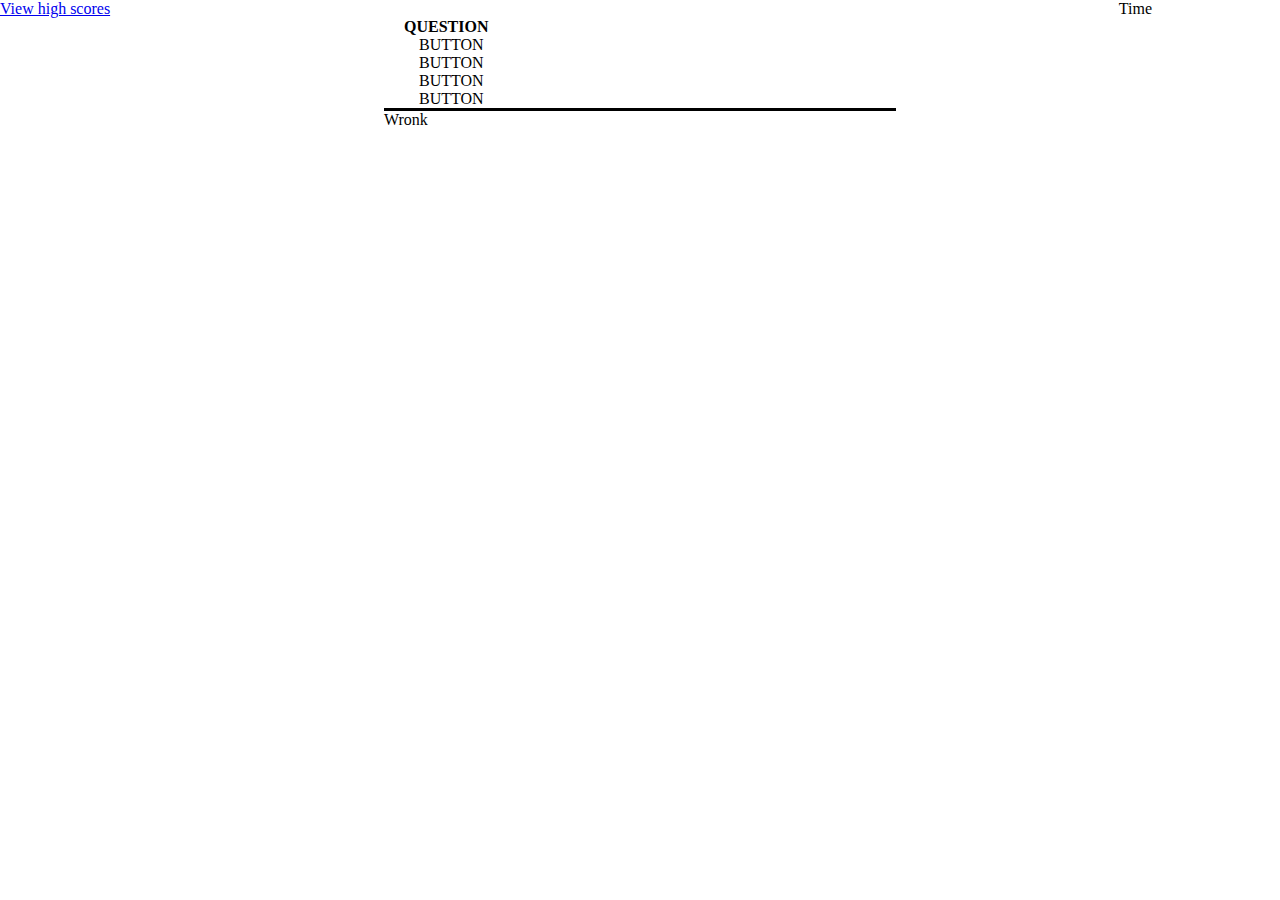
<file: index.html>
<!DOCTYPE html>
<html lang="en">
<head>
    <meta charset="UTF-8">
    <meta http-equiv="X-UA-Compatible" content="IE=edge">
    <meta name="viewport" content="width=device-width, initial-scale=1.0">
    <link rel="stylesheet" href="./assets/css/style.css">
    <title>Javascrip Quiz</title>
</head>
<body>
    <div id="banner">
        <a id= "high-scores" href="./hi-score.html">View high scores</a> 
        <p id="time">Time</p>
    </div>
    <div id="main-text">
        <div id="question">QUESTION </div>
        <div id="button-responses">BUTTON</br>BUTTON</br>BUTTON</br>BUTTON </div>
        <div id="right-wrong"> Wronk</div>
    </div>
<script src="./assets/js/script.js"></script>
</body>
</html>
</file>
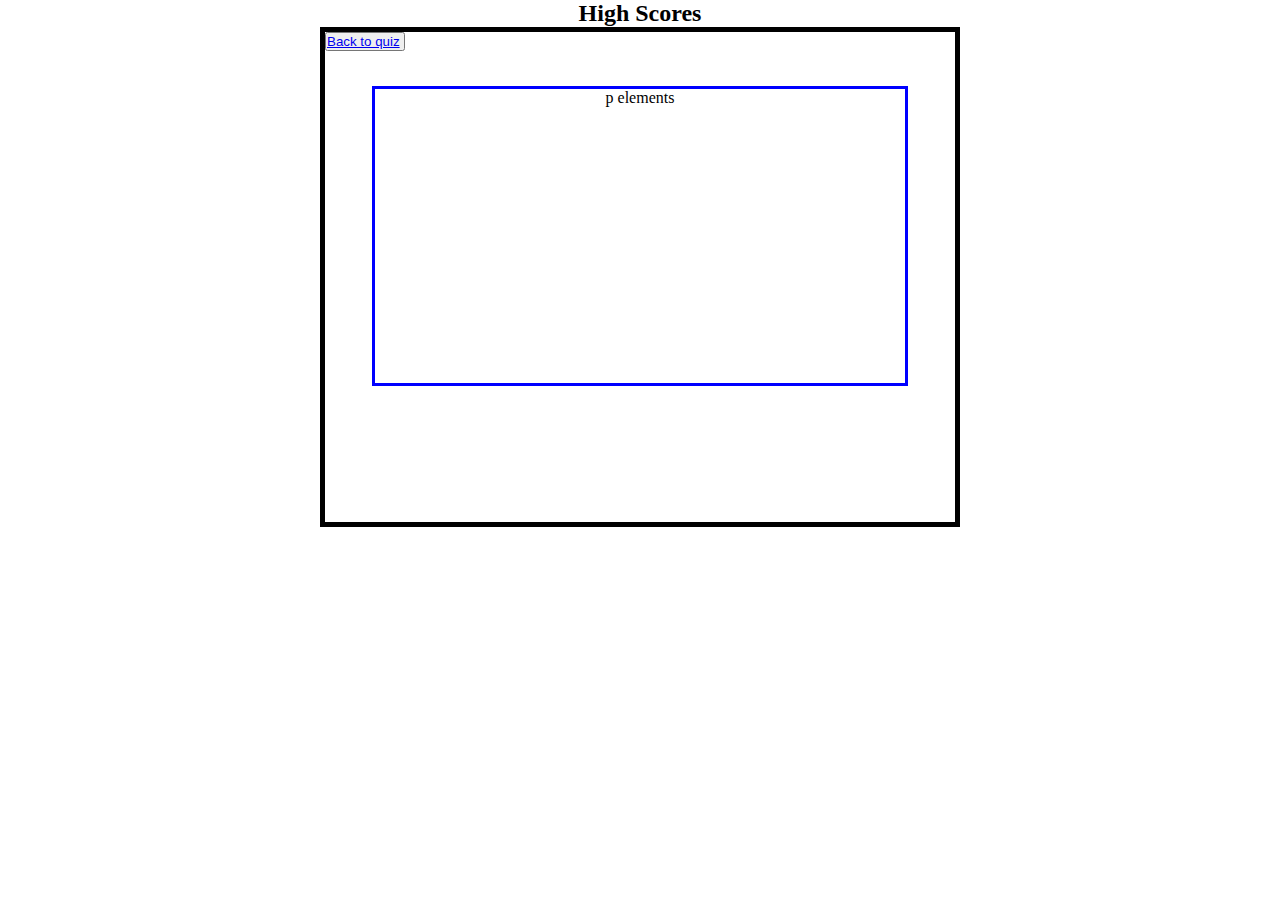
<file: hi-score.html>
<!DOCTYPE html>
<html lang="en">
<head>
    <meta charset="UTF-8">
    <meta http-equiv="X-UA-Compatible" content="IE=edge">
    <meta name="viewport" content="width=device-width, initial-scale=1.0">
    <link rel="stylesheet" href="./assets/css/style.css">
    <title>High-Scores</title>
</head>
<body>
    <h2 id="title">High Scores</h2>
    <div id="score-display">
        <button><a href="index.html" >Back to quiz</a></button>
        <div id="scoreboard">
            p elements
        </div>
    </div>
    
    
</body>
</html>
</file>
<file: assets/css/style.css>
*{
    margin:0;
    padding:0;
    box-sizing:border-box;
}

#banner {
    width:90%;
    display:flex;
    justify-content:space-between;
}

#high-scores {
    text-align:left;
}

#time {
    text-align:right;
}

#main-text {
    display:flex;
    flex-direction:column;
    flex-wrap:wrap;
    width:40%;
    margin-left:30%;
}

#question {
    font-weight:bold;
    margin-left:20px;
}

#button-responses {
    margin-left:35px;
}

#right-wrong {
    border-top: 3px solid black;
}

/*hi-score styles start*/
#title {
    text-align:center;
}

#score-display {
    display:flex;
    margin:auto;
    width:50%;
    flex-direction:column;
    border: 5px solid black;
    height: 500px;
    overflow:auto;
}

#scoreboard {
    width:85%;
    text-align:center;
    border: 3px solid blue;
    align-self: center;
    height:300px;
    overflow:auto;
}

#score-display button {
    display:flex;
    width:80px;
    margin-bottom:35px;
}
</file>
